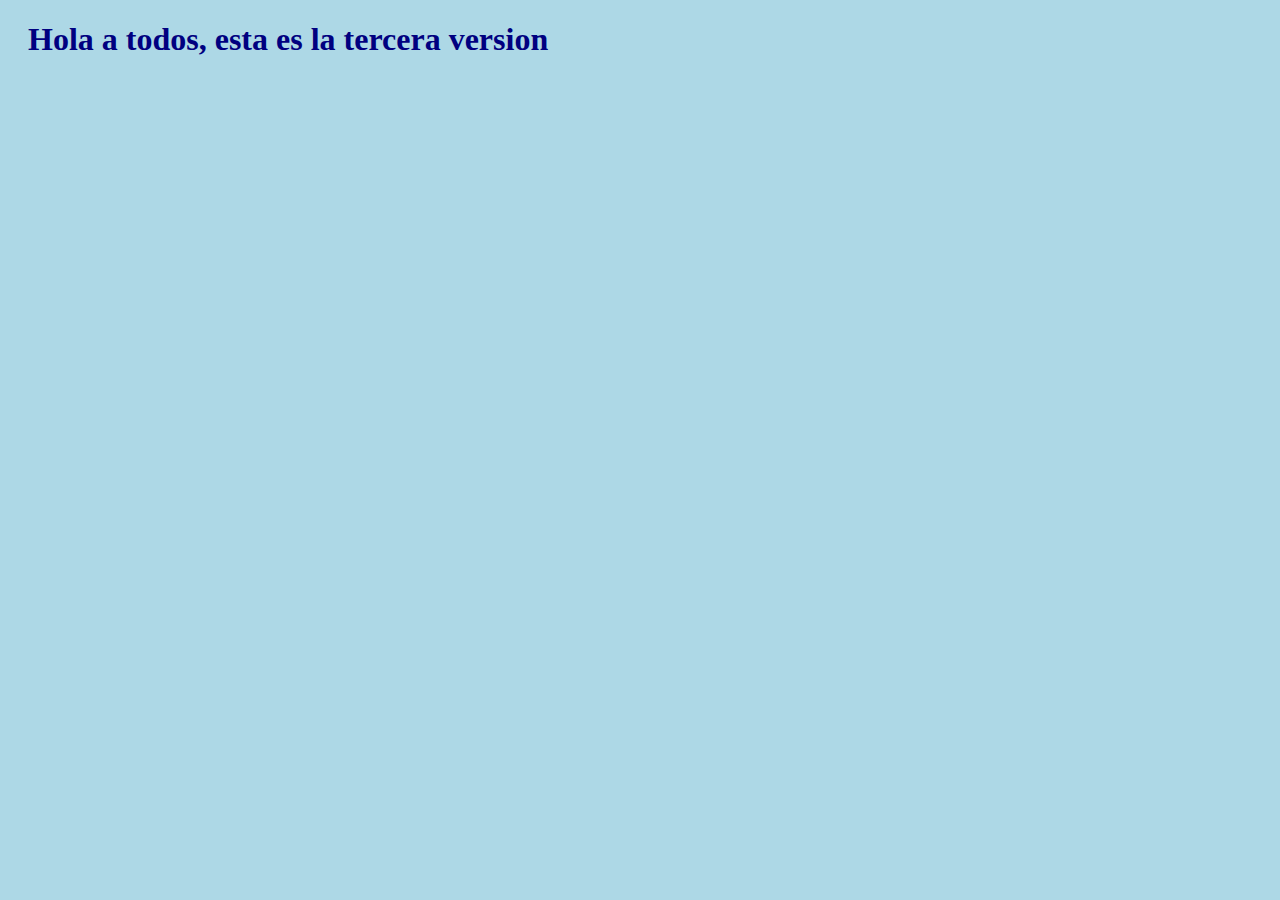
<file: index.html>
<!DOCTYPE html>
<html>
    <head>
        <meta charset="utf-8">
        <title>HTML basics</title>
<link rel="stylesheet" href="colorazul.css"
    </head>
    <body>
	<h1>Hola a todos, esta es la tercera version</h1>
    </body>
</html>
</file>
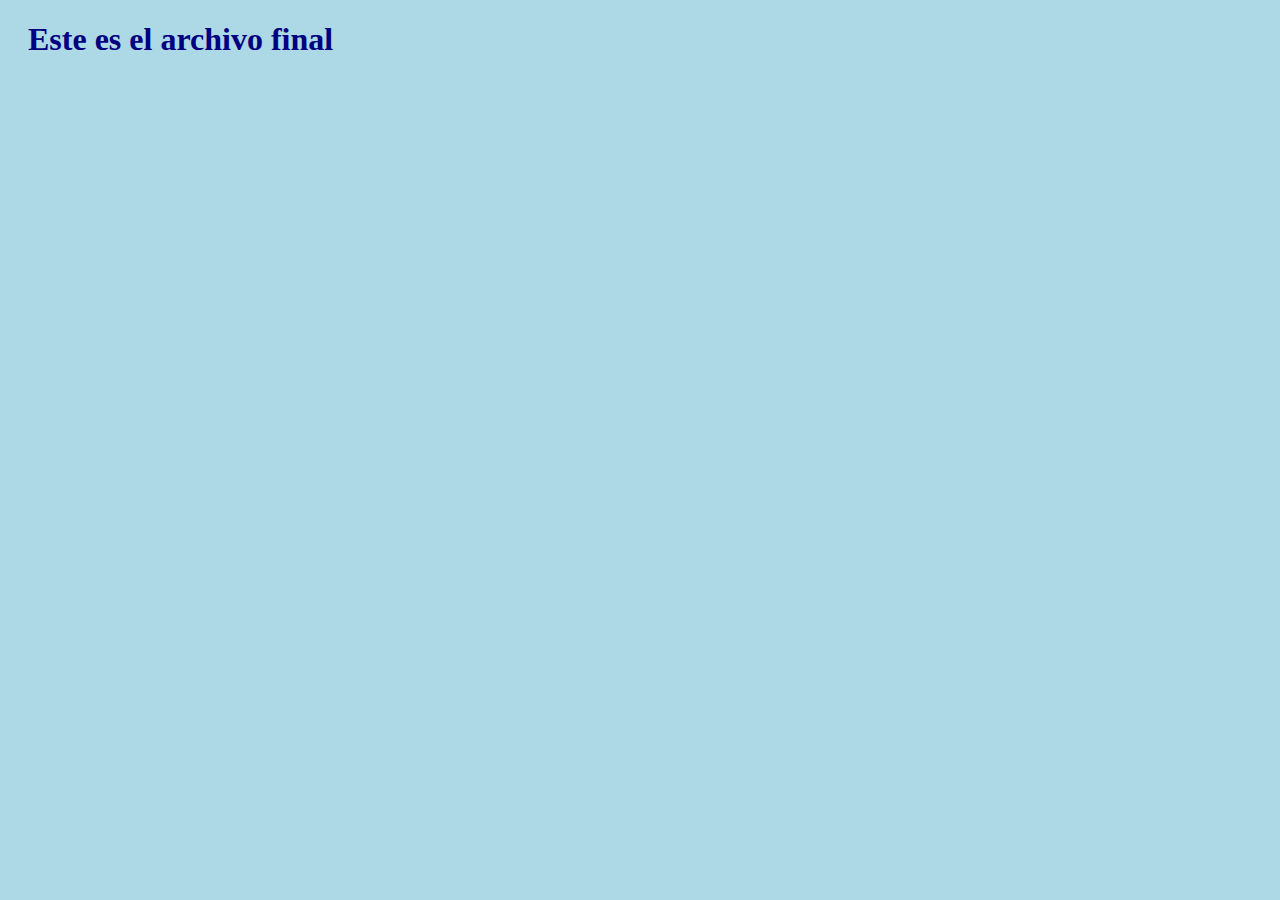
<file: archivo5.html>
<!DOCTYPE html>
<html>
    <head>
        <meta charset="utf-8">
        <title>HTML basics</title>
<link rel="stylesheet" href="colorazul.css"
    </head>
    <body>
	<h1>Este es el archivo final</h1>
    </body>
</html>
</file>
<file: colorazul.css>
body{
background-color: lightblue; 
}
h1{
color: navy;
margin-left: 20px; 
}
</file>
